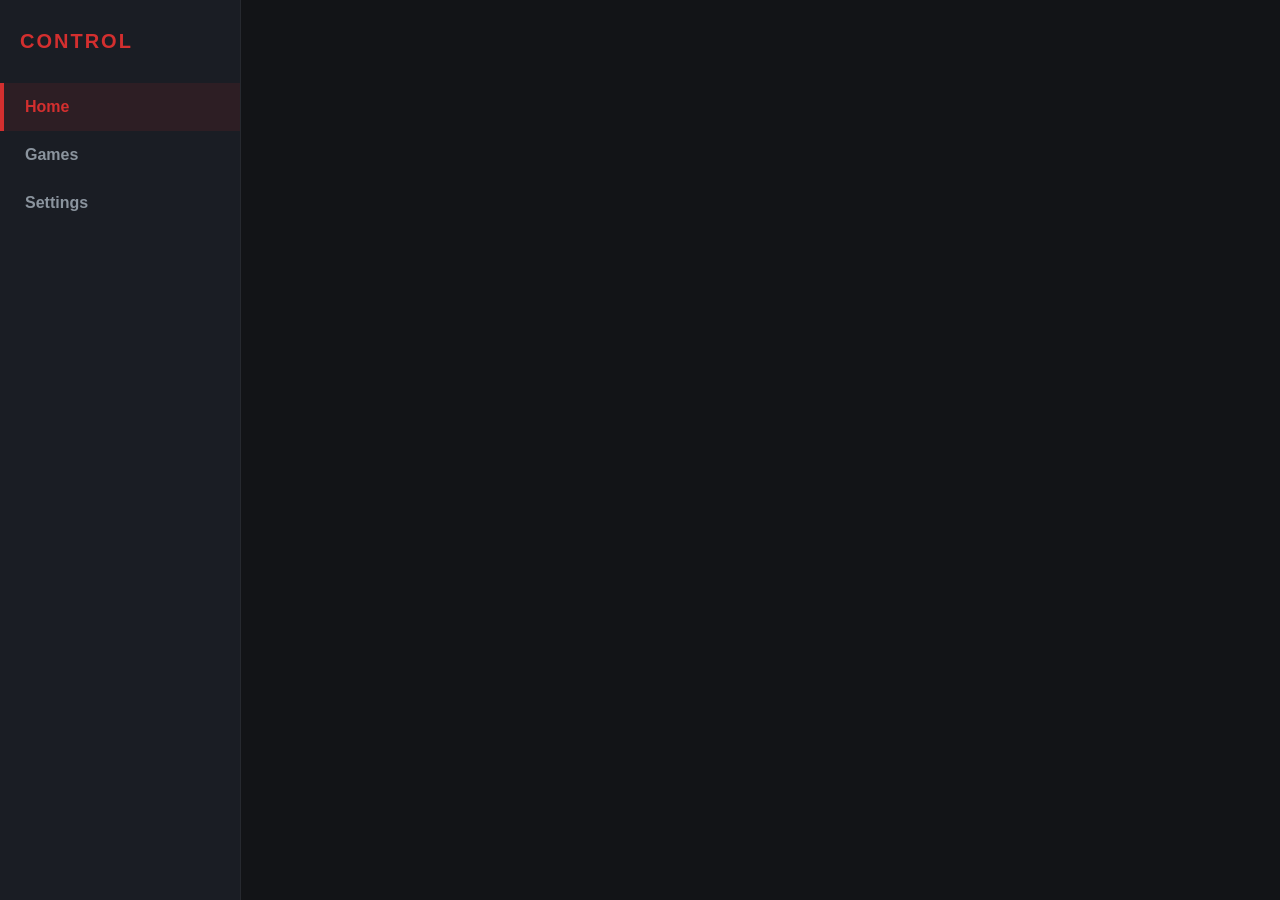
<file: Index.html>
<!DOCTYPE html>
<html lang="en">
<head>
  <meta charset="UTF-8">
  <meta name="viewport" content="width=device-width, initial-scale=1.0">
  <title>Admin Dashboard</title>
  <link rel="stylesheet" href="style.css">
</head>
<body>

  <!-- Sidebar Navigation -->
  <nav class="sidebar">
    <div class="logo">CONTROL</div>
    <ul class="nav-links">
      <li>
        <input type="radio" id="tab1" name="nav" checked>
        <label for="tab1">Home</label>
      </li>
      <li>
        <input type="radio" id="tab2" name="nav">
        <label for="tab2">Games</label>
      </li>
      <li>
        <input type="radio" id="tab3" name="nav">
        <label for="tab3">Settings</label>
      </li>
    </ul>
  </nav>

  <!-- Main Content Area -->
  <main class="content">
    
    <!-- Section 1: Home -->
    <div class="section" id="content1">
      <h1>Welcome Back</h1>
      <div class="grid">
        <div class="card card-red">
          <h3>Active Users</h3>
          <p class="big-number">1,240</p>
        </div>
        <div class="card">
          <h3>System Status</h3>
          <p class="status green">Operational</p>
        </div>
      </div>
    </div>

    <!-- Section 2: Games -->
    <div class="section" id="content2">
      <h1>My Library</h1>
      <div class="grid">
        <div class="card game-card">
          <h3>Geo Dash</h3>
          <p>Launch your favorite physics runner.</p>
          <a href="geodash.html" class="action-btn">PLAY GAME</a>
        </div>
      </div>
    </div>

    <!-- Section 3: Settings -->
    <div class="section" id="content3">
      <h1>Account Settings</h1>
      <div class="card">
        <h3>Theme Preferences</h3>
        <p>You are currently using the Matte Red and Dark Charcoal theme.</p>
      </div>
    </div>

  </main>

</body>
</html>
</file>
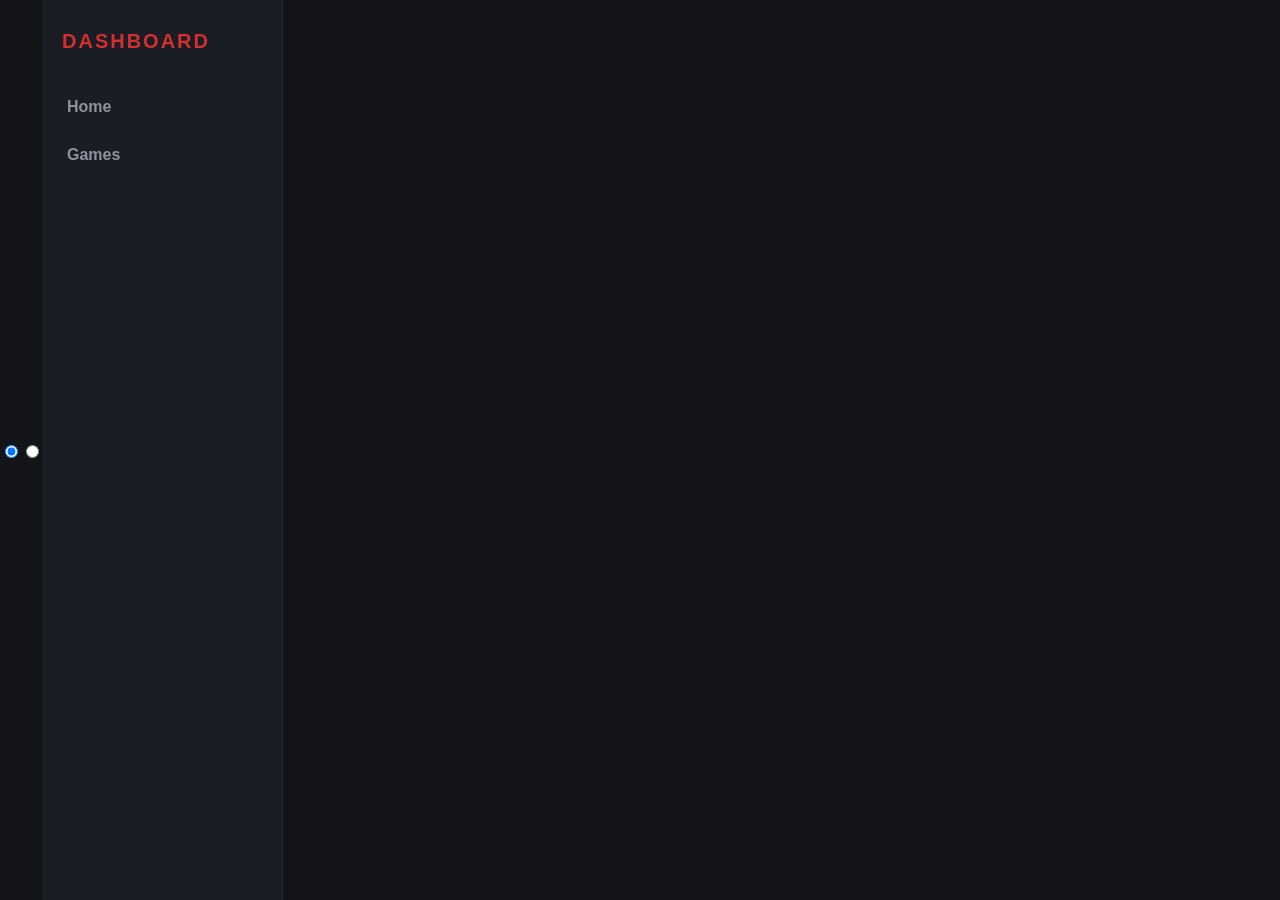
<file: index.html>
<!DOCTYPE html>
<html lang="en">
<head>
    <meta charset="UTF-8">
    <meta name="viewport" content="width=device-width, initial-scale=1.0">
    <title>Matte Red Dashboard</title>
    <link rel="stylesheet" href="style.css">
</head>
<body>

    <!-- CSS Controllers (Must remain at root level) -->
    <input type="radio" id="tab-home" name="nav" checked>
    <input type="radio" id="tab-games" name="nav">

    <!-- Sidebar Navigation -->
    <aside class="sidebar">
        <div class="logo">DASHBOARD</div>
        <ul class="nav-links">
            <li><label for="tab-home">Home</label></li>
            <li><label for="tab-games">Games</label></li>
        </ul>
    </aside>

    <!-- Main Content Wrapper -->
    <main class="content">

        <!-- TAB 1: HOME -->
        <div class="section" id="section-home">
            <h1>Home</h1>
            <div class="grid">
                <div class="card card-red">
                    <h3>Welcome Back</h3>
                    <p class="big-number">Active</p>
                    <a href="#" class="action-btn" style="background-color: rgba(255,255,255,0.2);">View Profile</a>
                </div>
                <div class="card">
                    <h3>Quick Status</h3>
                    <p class="big-number">100%</p>
                </div>
            </div>
        </div>

        <!-- TAB 2: GAMES -->
        <div class="section" id="section-games">
            <h1>Games</h1>
            <div class="grid">
                <div class="card">
                    <h3>Hours Played</h3>
                    <p class="big-number">1,240</p>
                </div>
                <div class="card">
                    <h3>Achievements</h3>
                    <p class="big-number">84</p>
                </div>
            </div>
        </div>

    </main>

</body>
</html>
</file>
<file: style.css>
/* Color Palette */
:root {
  --bg-main: #121417;       /* Off-black charcoal */
  --bg-sidebar: #1a1d24;    /* Dark slate gray */
  --accent-red: #d32f2f;    /* Deep matte red */
  --hover-red: #b71c1c;     /* Darker red hover */
  --text-primary: #ffffff;  /* Pure white */
  --text-muted: #8b949e;    /* Cool gray */
  --card-bg: rgba(255, 255, 255, 0.03); /* Subtle glass tint */
}

body {
  margin: 0;
  padding: 0;
  font-family: -apple-system, BlinkMacSystemFont, 'Segoe UI', Roboto, sans-serif;
  background-color: var(--bg-main);
  color: var(--text-primary);
  display: flex;
  height: 100vh;
  overflow: hidden;
}

/* Sidebar Layout */
.sidebar {
  width: 240px;
  background-color: var(--bg-sidebar);
  display: flex;
  flex-direction: column;
  border-right: 1px solid rgba(255, 255, 255, 0.05);
}

.logo {
  font-size: 20px;
  font-weight: 800;
  letter-spacing: 2px;
  padding: 30px 20px;
  color: var(--accent-red);
}

.nav-links {
  list-style: none;
  padding: 0;
  margin: 0;
}

.nav-links li {
  width: 100%;
}

.nav-links input[type="radio"] {
  display: none; /* Hide standard buttons */
}

/* Sidebar Clickable Tabs */
.nav-links label {
  display: block;
  padding: 15px 25px;
  color: var(--text-muted);
  cursor: pointer;
  font-weight: 600;
  transition: all 0.2s ease;
}

.nav-links label:hover {
  background-color: rgba(255, 255, 255, 0.02);
  color: var(--text-primary);
}

/* Active tab style */
.nav-links input[type="radio"]:checked + label {
  background-color: rgba(211, 47, 47, 0.1);
  color: var(--accent-red);
  border-left: 4px solid var(--accent-red);
  padding-left: 21px; /* Account for the border */
}

/* Main Content Wrapper */
.content {
  flex: 1;
  padding: 40px;
  overflow-y: auto;
}

/* Hide content blocks by default */
.section {
  display: none;
}

h1 {
  font-size: 28px;
  margin-bottom: 30px;
  font-weight: 700;
}

/* Grid System for Dashboard */
.grid {
  display: grid;
  grid-template-columns: repeat(auto-fill, minmax(280px, 1fr));
  gap: 20px;
}

/* Modern Matte Cards */
.card {
  background: var(--card-bg);
  border: 1px solid rgba(255, 255, 255, 0.05);
  border-radius: 12px;
  padding: 25px;
  transition: transform 0.2s, box-shadow 0.2s;
}

.card:hover {
  transform: translateY(-3px);
  box-shadow: 0 10px 20px rgba(0, 0, 0, 0.3);
}

.card h3 {
  margin: 0 0 10px 0;
  font-size: 16px;
  color: var(--text-muted);
}

.big-number {
  font-size: 42px;
  font-weight: 800;
  margin: 0;
  color: var(--text-primary);
}

/* Red Accent Card */
.card-red {
  background: linear-gradient(135deg, var(--accent-red), var(--hover-red));
  border: none;
}

.card-red h3, .card-red .big-number {
  color: #ffffff;
}

/* Active buttons */
.action-btn {
  display: inline-block;
  margin-top: 15px;
  padding: 10px 20px;
  background-color: var(--accent-red);
  color: #ffffff;
  text-decoration: none;
  border-radius: 6px;
  font-weight: 600;
  font-size: 14px;
  transition: background-color 0.2s;
}

.action-btn:hover {
  background-color: var(--hover-red);
}

/* Logic to display sections on click */
#tab1:checked ~ .content #content1,
#tab2:checked ~ .content #content2,
#tab3:checked ~ .content #content3 {
  display: block;
}
</file>
